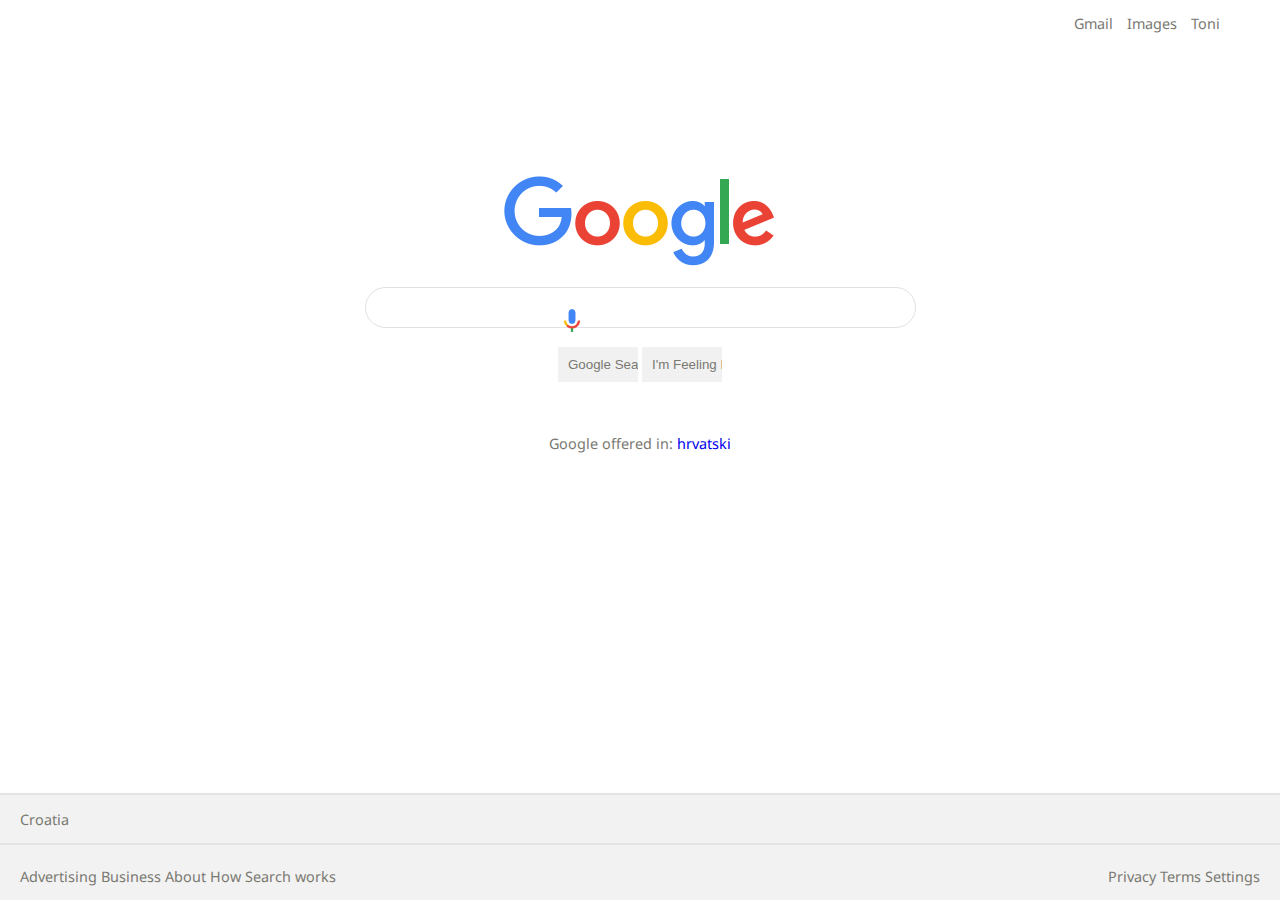
<file: index.html>
<!DOCTYPE html>
<html lang="en" dir="ltr">
  <head>
    <meta charset="utf-8">
    <title>Google Homepage</title>
    <link rel="stylesheet" href="style.css">
    <link href="https://fonts.googleapis.com/css?family=Noto+Sans&display=swap" rel="stylesheet">
  </head>
  <body>

    <nav>

      <ul>
        <li>Gmail</li>
        <li>Images</li>
        <li>Toni</li>
      </ul>

    </nav>

    <div class="wrapper">

      <div class="google">
        <a href="#"><img src="googlelogo.png" alt="logo"></a><br>

        <form>
           <label for="search"></label>
              <input type="text" name="search" id="search"><br><br>
              <input type="submit" value="Google Search" class="btn"><img src="Google_mic.svg.png" alt="mic logo" title="Search by voice" id="mic">
              <input type="submit" value="I'm Feeling Lucky" class="btn">
        </form>

        <br><br>

        <p>Google offered in: <a href="#">hrvatski</a></p>
      </div>

      </div>

    <footer>
      <hr class="hr-top">
      <p>Croatia</p>
      <hr>
      <div class="wrapper2">

      </div>
      <ul class="left-ul">
        <li>Advertising</li>
        <li>Business</li>
        <li>About</li>
        <li>How Search works</li>
      </ul>
      <ul class="right-ul">
        <li>Privacy</li>
        <li>Terms</li>
        <li>Settings</li>
      </ul>
    </footer>

  </body>

</html>
</file>
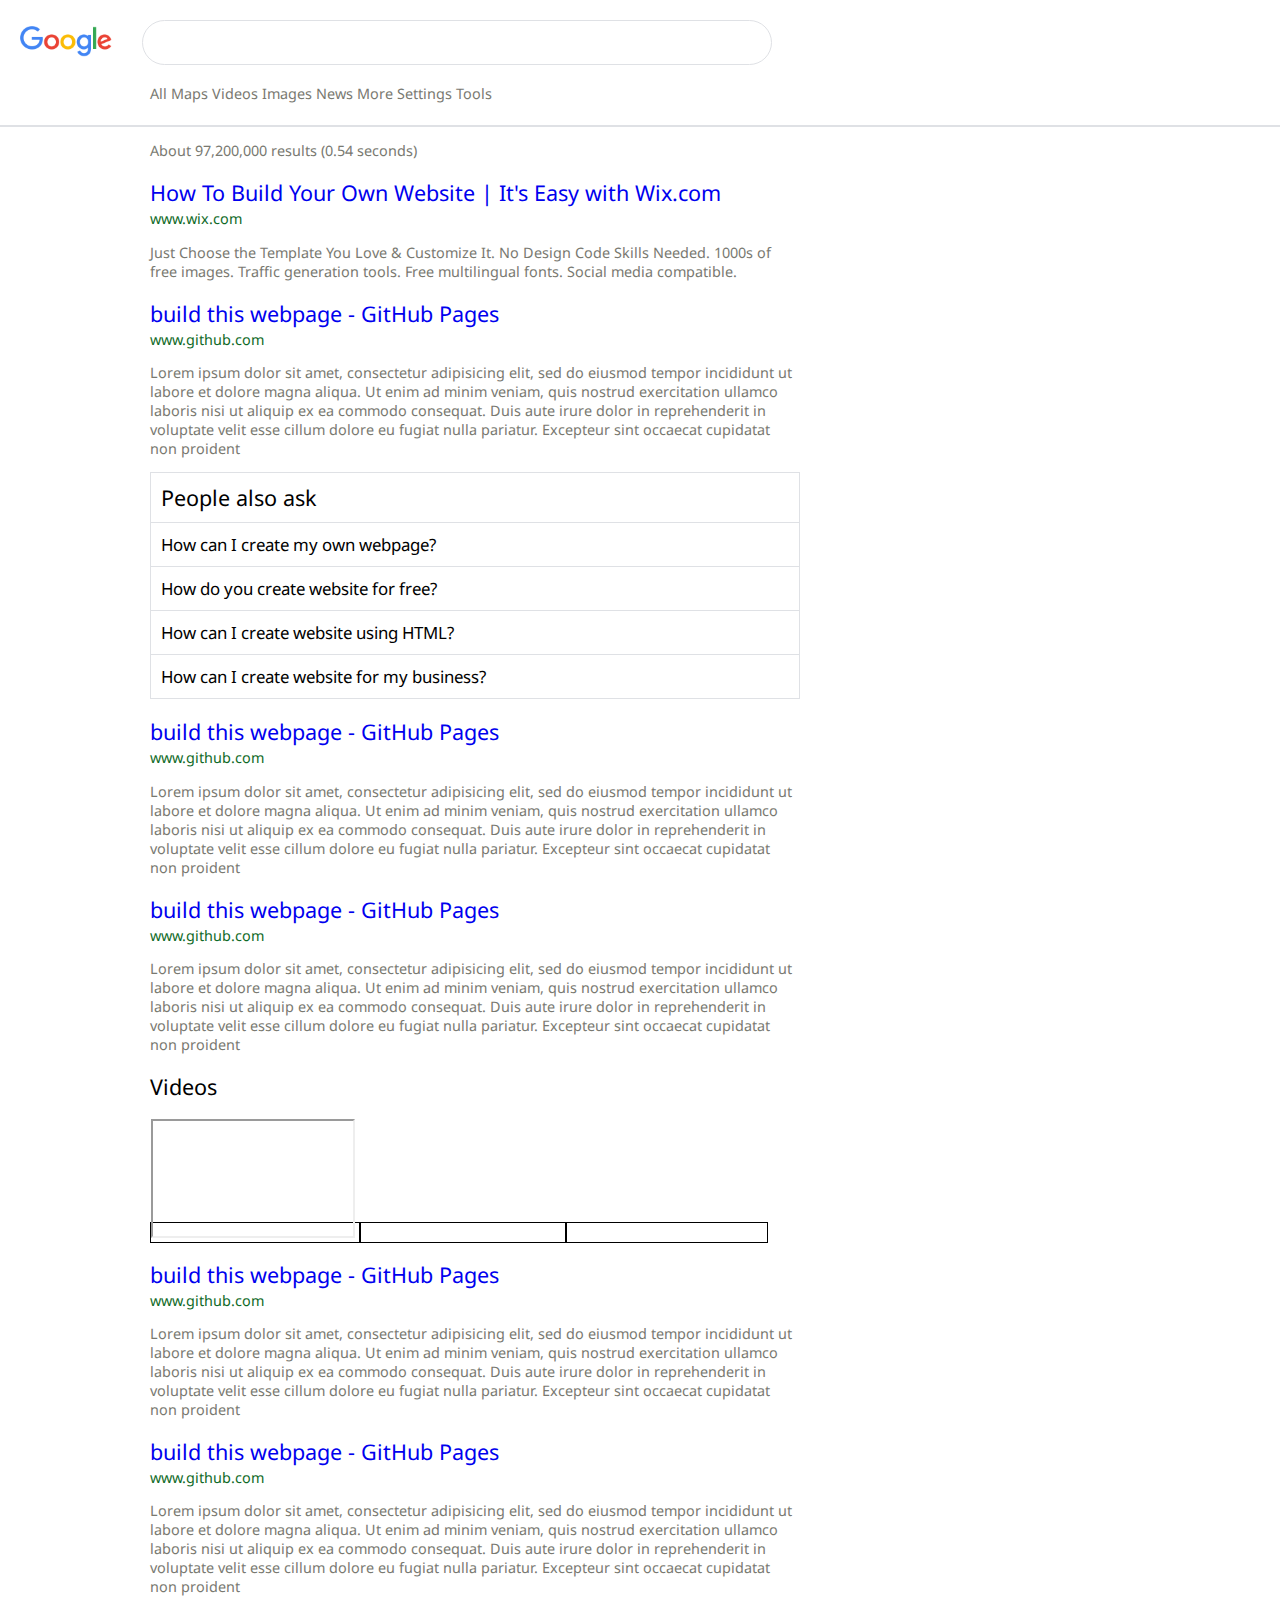
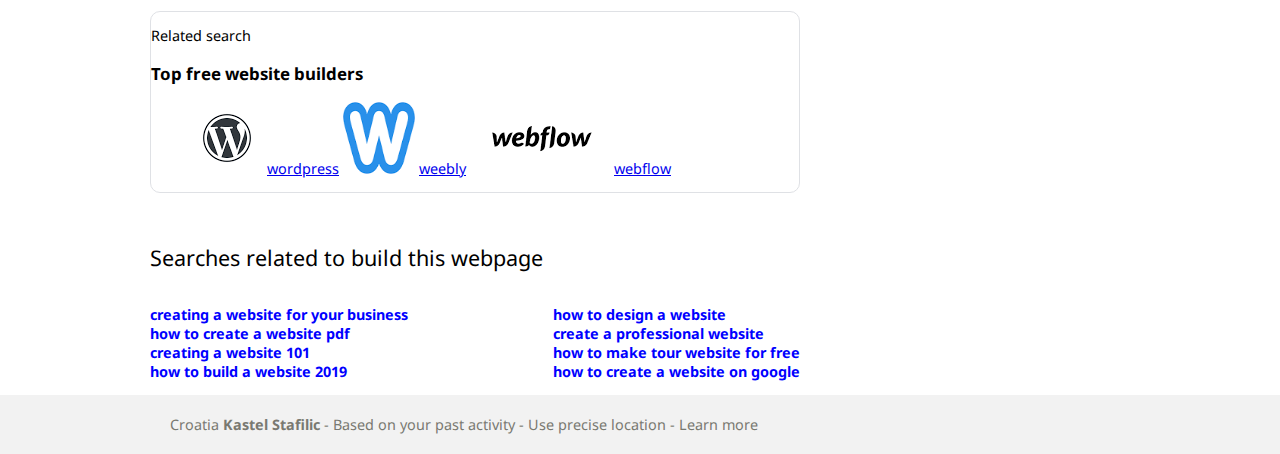
<file: resultpage.html>
<!DOCTYPE html>
<html lang="en" dir="ltr">
  <head>
    <meta charset="utf-8">
    <title>Search Results</title>
    <link rel="stylesheet" href="style2.css">
    <link href="https://fonts.googleapis.com/css?family=Noto+Sans&display=swap" rel="stylesheet">
  </head>
  <body>

  <img src="googlelogo.png" alt="logo" id="logo">

  <div class="wrapper">
    <nav>
      <div class="google">

        <form>
           <label for="search"></label>
              <input type="text" name="search" id="search">
        </form>
      </div>

      <div class="navigation">
        <ul>
          <li>All</li>
          <li>Maps</li>
          <li>Videos</li>
          <li>Images</li>
          <li>News</li>
          <li>More</li>
          <li>Settings</li>
          <li>Tools</li>
        </ul>
      </div>

    </nav>

  </div>

  <hr>

  <div class="wrapper2">

    <p>About 97,200,000 results (0.54 seconds) </p>

    <a href="#" class="site-title"><h2>How To Build Your Own Website | It's Easy with Wix.com‎</h2></a>
    <a href="#" class="site">www.wix.com</a>
    <p>Just Choose the Template You Love & Customize It. No Design Code Skills Needed.
      1000s of free images. Traffic generation tools. Free multilingual fonts. Social media compatible.</p>

    <a href="#" class="site-title"><h2>build this webpage - GitHub Pages‎</h2></a>
    <a href="#" class="site">www.github.com</a>
    <p>Lorem ipsum dolor sit amet, consectetur adipisicing elit, sed do eiusmod tempor incididunt ut labore et dolore magna aliqua.
      Ut enim ad minim veniam, quis nostrud exercitation ullamco laboris nisi ut aliquip ex ea commodo consequat. Duis aute irure dolor in
      reprehenderit in voluptate velit esse cillum dolore eu fugiat nulla pariatur. Excepteur sint occaecat cupidatat non proident</p>

    <div id="table">
      <h2>People also ask</h2>
      <h3>How can I create my own webpage?</h3>
      <h3>How do you create website for free?</h3>
      <h3>How can I create website using HTML?</h3>
      <h3 id="last-row">How can I create website for my business?</h3>
    </div>

    <a href="#" class="site-title"><h2>build this webpage - GitHub Pages‎</h2></a>
    <a href="#" class="site">www.github.com</a>
    <p>Lorem ipsum dolor sit amet, consectetur adipisicing elit, sed do eiusmod tempor incididunt ut labore et dolore magna aliqua.
      Ut enim ad minim veniam, quis nostrud exercitation ullamco laboris nisi ut aliquip ex ea commodo consequat. Duis aute irure dolor in
      reprehenderit in voluptate velit esse cillum dolore eu fugiat nulla pariatur. Excepteur sint occaecat cupidatat non proident</p>

    <a href="#" class="site-title"><h2>build this webpage - GitHub Pages‎</h2></a>
    <a href="#" class="site">www.github.com</a>
    <p>Lorem ipsum dolor sit amet, consectetur adipisicing elit, sed do eiusmod tempor incididunt ut labore et dolore magna aliqua.
       Ut enim ad minim veniam, quis nostrud exercitation ullamco laboris nisi ut aliquip ex ea commodo consequat. Duis aute irure dolor in
       reprehenderit in voluptate velit esse cillum dolore eu fugiat nulla pariatur. Excepteur sint occaecat cupidatat non proident</p>


    <h2 id="videos">Videos</h2>

    <div class="video-div">
      <iframe width="200" height="115" src="https://www.youtube.com/embed/Fyg4RKkn8Hw"></iframe>
    </div>

    <div class="video-div">
      <iframe width="200" height="115" src="https://www.youtube.com/embed/uAslIcyd29M"
      frameborder="0" allow="accelerometer; autoplay; encrypted-media; gyroscope; picture-in-picture" allowfullscreen></iframe>
    </div>

    <div class="video-div">
      <iframe width="200" height="115" src="https://www.youtube.com/embed/nJc3YFgujdU"
      frameborder="0" allow="accelerometer; autoplay; encrypted-media; gyroscope; picture-in-picture" allowfullscreen></iframe>
    </div>

    <a href="#" class="site-title"><h2>build this webpage - GitHub Pages‎</h2></a>
    <a href="#" class="site">www.github.com</a>
    <p>Lorem ipsum dolor sit amet, consectetur adipisicing elit, sed do eiusmod tempor incididunt ut labore et dolore magna aliqua.
       Ut enim ad minim veniam, quis nostrud exercitation ullamco laboris nisi ut aliquip ex ea commodo consequat. Duis aute irure dolor in
       reprehenderit in voluptate velit esse cillum dolore eu fugiat nulla pariatur. Excepteur sint occaecat cupidatat non proident</p>

    <a href="#" class="site-title"><h2>build this webpage - GitHub Pages‎</h2></a>
    <a href="#" class="site">www.github.com</a>
    <p>Lorem ipsum dolor sit amet, consectetur adipisicing elit, sed do eiusmod tempor incididunt ut labore et dolore magna aliqua.
          Ut enim ad minim veniam, quis nostrud exercitation ullamco laboris nisi ut aliquip ex ea commodo consequat. Duis aute irure dolor in
          reprehenderit in voluptate velit esse cillum dolore eu fugiat nulla pariatur. Excepteur sint occaecat cupidatat non proident</p>

    <div class="free-sites">
      <p>Related search</p>
      <h3>Top free website builders</h3>
      <ul>
        <li> <img src="wordpress.png" alt="" width="72px" height="72px"> <a href="#">wordpress</a> </li>
        <li> <img src="weebly.png" alt="" width="72px" height="72px">  <a href="#">weebly</a> </li>
        <li> <img src="webflow.png" alt=""><a href="#">webflow</a> </li>
      </ul>
    </div>
  </div>

  <div class="wrapper2">

    <div class="related">

      <h2 id="searches">Searches related to build this webpage</h2>

      <ul id="related-ul1">
        <li>creating a website for your business</li>
        <li>how to create a website pdf</li>
        <li>creating a website 101</li>
        <li>how to build a website 2019</li>
      </ul>

      <ul id="related-ul2">
        <li>how to design a website</li>
        <li>create a professional website</li>
        <li>how to make tour website for free</li>
        <li>how to create a website on google</li>
      </ul>

    </div>

  </div>

  <footer>
    <div class="wrapper2">
      <ul>
        <li>Croatia</li>
        <li> <strong>Kastel Stafilic</strong> - </li>
        <li>Based on your past activity - </li>
        <li>Use precise location - </li>
        <li>Learn more</li>
      </ul>
    </div>


  </footer>

  </body>
</html>
</file>
<file: style.css>
body {
  margin: 0;
  padding: 0;
  color: #797971;
  font-family: 'Noto Sans', sans-serif;
  font-size: 90%;
}

.wrapper {
  width: 50%;
  margin: auto;
}

nav ul {
  list-style: none;
  text-align: right;
  padding-right: 50px;
}

nav ul li {
  display: inline;
  padding-right: 10px;
}

#search {
  width: 525px;
  padding: 12px;
  border: 1.2px solid #dfe1e5;
  border-radius: 25px;
}

.btn {
  width: 12.5%;
  padding: 10px;
  border: none;
  background-color: #f1f1f1;
  color: #797971;
}

.btn:hover {
  cursor: pointer;
}

#mic {
  width:16px;
  position: absolute;
  right: 700px;
  bottom: 568px;
}

.google {
  padding-top: 20%;
}

.google img {
  display: block;
  margin: 0 auto;
}

.google form {
  text-align: center;
}

.google p {
  text-align: center;
}

a {
  text-decoration: none;
}

footer {
  position: absolute;
  bottom: 0;
  width: 100%;
  background-color: #f2f2f2;
}

footer ul {
  list-style: none;
  margin-left: 0;
  padding-left: 0;
}

footer li {
  display: inline;
}

footer p {
  margin-left: 20px;
}

.left-ul {
  float: left;
  margin-left: 20px;
}

.right-ul {
  float: right;
  margin-right: 20px;
}

footer:after {
  content: "";
  clear: both;
}

hr {
  border: 0.5px solid #e4e4e4;
}

.hr-top {
  margin-top: 0;
}
</file>
<file: style2.css>
body {
  margin: 0;
  padding: 0;
  color: #797971;
  font-family: 'Noto Sans', sans-serif;
  font-size: 90%;
}

.wrapper {
  margin-left: 110px;
}

.wrapper2 {
  margin-left: 150px;
  width: 650px;
}

.google {
  margin-top: 20px;
}

form {
  display: inline;
}

#logo {
  margin-top: 6px;
  margin-left: 20px;
  margin-right: 30px;
  float: left;
  width: 92px;
}

nav:after {
  content:"";
  display:block;
  clear: left;
}

#search {
  width: 600px;
  padding: 14px;
  border: 1.2px solid #dfe1e5;
  border-radius: 25px;
  margin-bottom: 5px;
}

nav ul {
  list-style: none;
}

nav li {
  display: inline;
}

hr {
  border: 0.2px solid #dfe1e5;
}

.site-title {
  text-decoration: none;
}

.site-title h2 {
  font-weight: normal;
  margin-bottom: 2px;
}

.site {
  text-decoration: none;
  color: #0f6a27;
}

#table {
  border: 1px solid #dfe1e5;
  color: black;
  border-bottom: none;
}

#table h2 {
  margin: 0;
  padding: 10px;
  border-bottom: 1px solid #dfe1e5;
  font-weight: normal;
}

#table h3 {
  border-bottom: 1px solid #dfe1e5;
  margin: 0;
  padding: 10px;
  font-weight: normal;
}

#videos {
  color: black;
  font-weight: normal;
}

.video-div {
  display: inline;
  width: 200px;
  border: 1px solid black;
  color: black;
  height: 300px;
}

.free-sites {
  border: 1px solid #dfe1e5;
  color: black;
  border-radius: 10px;
  margin-bottom: 50px;
}

.free-sites ul {
  list-style: none;
}

.free-sites li {
  display: inline;
}

#searches {
  font-weight: normal;
  color: black;
}

.related ul {
  list-style: none;
  padding: 0;
  font-weight: bold;
}

.related li {
  color: blue;
}

#related-ul1 {
  float: left;
}

#related-ul2 {
  float: right;
}

.related:after {
  content: "";
  display: block;
  clear: both;
}

footer {
  background-color: #f2f2f2;
  padding: 20px;
}

footer ul {
  list-style: none;
  margin: 0;
  padding: 0;
}

footer li {
  display: inline;

}
</file>
